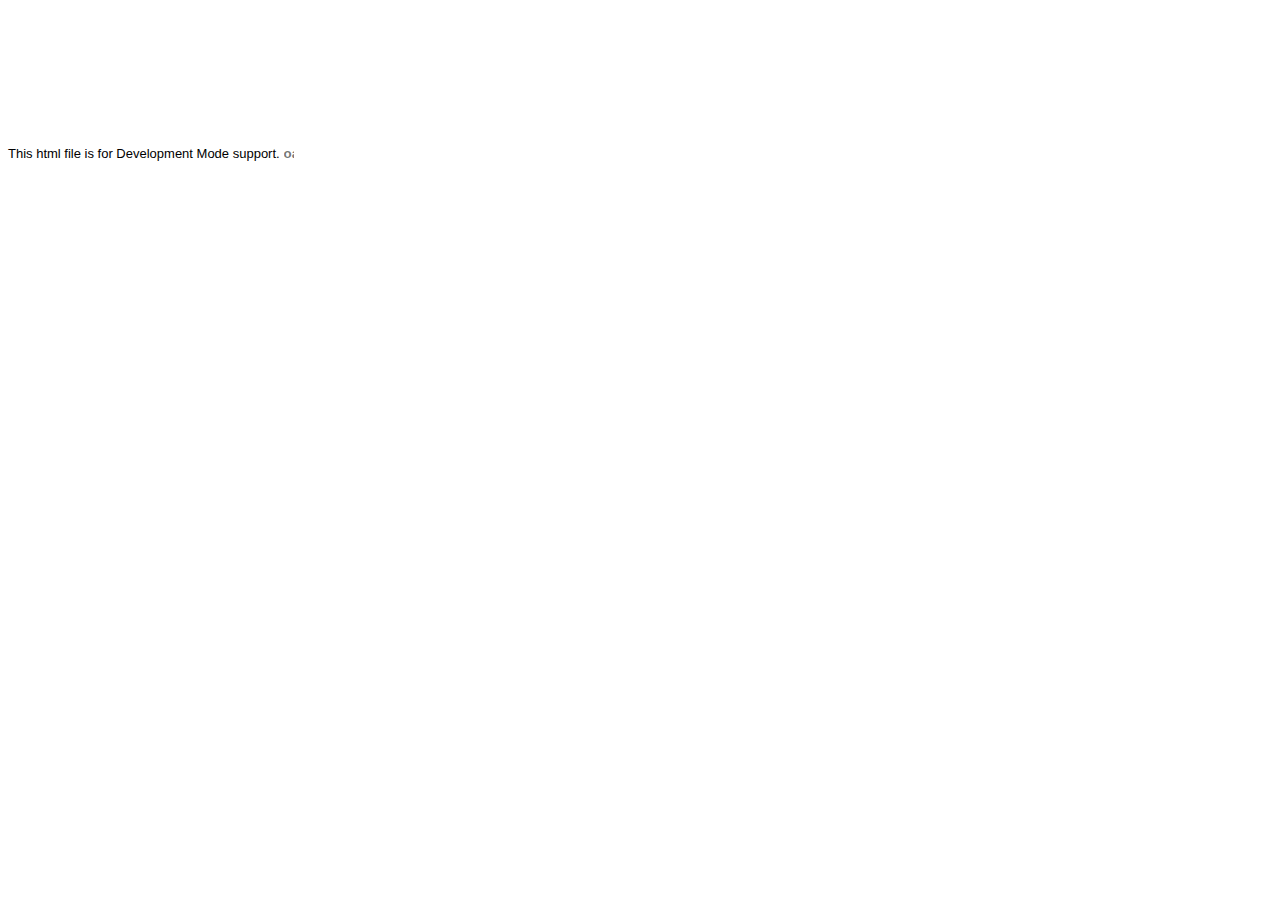
<file: cluepageMGWT/war/cluepageMGWT/hosted.html>
<html>
<head><script>
var $wnd = parent;
var $doc = $wnd.document;
var $moduleName, $moduleBase, $entry
,$stats = $wnd.__gwtStatsEvent ? function(a) {return $wnd.__gwtStatsEvent(a);} : null
,$sessionId = $wnd.__gwtStatsSessionId ? $wnd.__gwtStatsSessionId : null;
// Lightweight metrics
if ($stats) {
  var moduleFuncName = location.search.substr(1);
  var moduleFunc = $wnd[moduleFuncName];
  var moduleName = moduleFunc ? moduleFunc.moduleName : "unknown";
  $stats({moduleName:moduleName,sessionId:$sessionId,subSystem:'startup',evtGroup:'moduleStartup',millis:(new Date()).getTime(),type:'moduleEvalStart'});
}
var $hostedHtmlVersion="2.1";

var gwtOnLoad;
var $hosted = "localhost:9997";

function loadIframe(url) {
  var topDoc = window.top.document;

  // create an iframe
  var iframeDiv = topDoc.createElement("div");
  iframeDiv.innerHTML = "<iframe scrolling=no frameborder=0 src='" + url + "'>";
  var iframe = iframeDiv.firstChild;
  
  // mess with the iframe style a little
  var iframeStyle = iframe.style;
  iframeStyle.position = "absolute";
  iframeStyle.borderWidth = "0";
  iframeStyle.left = "0";
  iframeStyle.top = "0";
  iframeStyle.width = "100%";
  iframeStyle.backgroundColor = "#ffffff";
  iframeStyle.zIndex = "1";
  iframeStyle.height = "100%";

  // update the top window's document's body's style
  var hostBodyStyle = window.top.document.body.style; 
  hostBodyStyle.margin = "0";
  hostBodyStyle.height = iframeStyle.height;
  hostBodyStyle.overflow = "hidden";

  // insert the iframe
  topDoc.body.insertBefore(iframe, topDoc.body.firstChild);
}

var ua = navigator.userAgent.toLowerCase();
if (ua.indexOf("gecko") != -1) {
  // install eval wrapper on FF to avoid EvalError problem
  var __eval = window.eval;
  window.eval = function(s) {
    return __eval(s);
  }
}
if (ua.indexOf("chrome") != -1) {
  // work around __gwt_ObjectId appearing in JS objects
  var hop = Object.prototype.hasOwnProperty;
  Object.prototype.hasOwnProperty = function(prop) {
    return prop != "__gwt_ObjectId" && hop.call(this, prop);
  };
  // do the same in our parent as well -- see issue 4486
  // NOTE: this will have to be changed when we support non-iframe-based DevMode 
  var hop2 = parent.Object.prototype.hasOwnProperty;
  parent.Object.prototype.hasOwnProperty = function(prop) {
    return prop != "__gwt_ObjectId" && hop2.call(this, prop);
  };
}

// wrapper to call JS methods, which we need both to be able to supply a
// different this for method lookup and to get the exception back
function __gwt_jsInvoke(thisObj, methodName) {
  try {
    var args = Array.prototype.slice.call(arguments, 2);
    return [0, window[methodName].apply(thisObj, args)];
  } catch (e) {
    return [1, e];
  }
}

var __gwt_javaInvokes = [];
function __gwt_makeJavaInvoke(argCount) {
  return __gwt_javaInvokes[argCount] || __gwt_doMakeJavaInvoke(argCount);
}

function __gwt_doMakeJavaInvoke(argCount) {
  // IE6 won't eval() anonymous functions except as r-values
  var argList = "";
  for (var i = 0; i < argCount; i++) {
    argList += ",p" + i;
  }
  var argListNoComma = argList.substring(1);

  return eval(
    "__gwt_javaInvokes[" + argCount + "] =\n" +
    "  function(thisObj, dispId" + argList + ") {\n" +
    "    var result = __static(dispId, thisObj" + argList + ");\n" +
    "    if (result[0]) {\n" +
    "      throw result[1];\n" +
    "    } else {\n" +
    "      return result[1];\n" +
    "    }\n" +
    "  }\n"
  ); 
}

/*
 * This is used to create tear-offs of Java methods.  Each function corresponds
 * to exactly one dispId, and also embeds the argument count.  We get the "this"
 * value from the context in which the function is being executed.
 * Function-object identity is preserved by caching in a sparse array.
 */
var __gwt_tearOffs = [];
var __gwt_tearOffGenerators = [];
function __gwt_makeTearOff(proxy, dispId, argCount) {
  return __gwt_tearOffs[dispId] || __gwt_doMakeTearOff(dispId, argCount);
}

function __gwt_doMakeTearOff(dispId, argCount) {
  return __gwt_tearOffs[dispId] = 
      (__gwt_tearOffGenerators[argCount] || __gwt_doMakeTearOffGenerator(argCount))(dispId);
}

function __gwt_doMakeTearOffGenerator(argCount) {
  // IE6 won't eval() anonymous functions except as r-values
  var argList = "";
  for (var i = 0; i < argCount; i++) {
    argList += ",p" + i;
  }
  var argListNoComma = argList.substring(1);

  return eval(
    "__gwt_tearOffGenerators[" + argCount + "] =\n" +
    "  function(dispId) {\n" +
    "    return function(" + argListNoComma + ") {\n" +
    "      var result = __static(dispId, this" + argList + ");\n" +
    "      if (result[0]) {\n" +
    "        throw result[1];\n" +
    "      } else {\n" +
    "        return result[1];\n" +
    "      }\n" +
    "    }\n" +
    "  }\n"
  ); 
}

function __gwt_makeResult(isException, result) {
  return [isException, result];
}

function __gwt_disconnected() {
  // Prevent double-invocation.
  window.__gwt_disconnected = new Function();
  // Do it in a timeout so we can be sure we have a clean stack.
  window.setTimeout(__gwt_disconnected_impl, 1);
}

function __gwt_disconnected_impl() {
  __gwt_displayGlassMessage('GWT Code Server Disconnected',
      'Most likely, you closed GWT Development Mode. Or, you might have lost '
      + 'network connectivity. To fix this, try restarting GWT Development Mode and '
      + '<a style="color: #FFFFFF; font-weight: bold;" href="javascript:location.reload()">'
      + 'REFRESH</a> this page.');
}

// Keep track of z-index to allow layering of multiple glass messages
var __gwt_glassMessageZIndex = 2147483647;

// Note this method is also used by ModuleSpace.java
function __gwt_displayGlassMessage(summary, details) {
  var topWin = window.top;
  var topDoc = topWin.document;
  var outer = topDoc.createElement("div");
  // Do not insert whitespace or outer.firstChild will get a text node.
  outer.innerHTML = 
    '<div style="position:absolute;z-index:' + __gwt_glassMessageZIndex-- +
    ';left:50px;top:50px;width:600px;color:#FFF;font-family:verdana;text-align:left;">' +
    '<div style="font-size:30px;font-weight:bold;">' + summary + '</div>' +
    '<div style="font-size:15px;">' + details + '</div>' +
    '</div>' +
    '<div style="position:absolute;z-index:' + __gwt_glassMessageZIndex-- +
    ';left:0px;top:0px;right:0px;bottom:0px;filter:alpha(opacity=60);opacity:0.6;background-color:#000;"></div>'
  ;
  topDoc.body.appendChild(outer);
  var glass = outer.firstChild;
  var glassStyle = glass.style;

  // Scroll to the top and remove scrollbars.
  topWin.scrollTo(0, 0);
  if (topDoc.compatMode == "BackCompat") {
    topDoc.body.style["overflow"] = "hidden";
  } else {
    topDoc.documentElement.style["overflow"] = "hidden";
  }

  // Steal focus.
  glass.focus();

  if ((navigator.userAgent.indexOf("MSIE") >= 0) && (topDoc.compatMode == "BackCompat")) {
    // IE quirks mode doesn't support right/bottom, but does support this.
    glassStyle.width = "125%";
    glassStyle.height = "100%";
  } else if (navigator.userAgent.indexOf("MSIE 6") >= 0) {
    // IE6 doesn't have a real standards mode, so we have to use hacks.
    glassStyle.width = "125%"; // Get past scroll bar area.
    // Nasty CSS; onresize would be better but the outer window won't let us add a listener IE.
    glassStyle.setExpression("height", "document.documentElement.clientHeight");
  }

  $doc.title = summary + " [" + $doc.title + "]";
}

function findPluginObject() {
  try {
    return document.getElementById('pluginObject');
  } catch (e) {
    return null;
  }
}

function findPluginEmbed() {
  try {
    return document.getElementById('pluginEmbed')
  } catch (e) {
    return null;
  }
}

function findPluginXPCOM() {
  try {
    return __gwt_HostedModePlugin;
  } catch (e) {
    return null;
  }
}

gwtOnLoad = function(errFn, modName, modBase){
  $moduleName = modName;
  $moduleBase = modBase;

  // Note that the order is important
  var pluginFinders = [
    findPluginXPCOM,
    findPluginObject,
    findPluginEmbed,
  ];
  var topWin = window.top;
  var url = topWin.location.href;
  if (!topWin.__gwt_SessionID) {
    var ASCII_EXCLAMATION = 33;
    var ASCII_TILDE = 126;
    var chars = [];
    for (var i = 0; i < 16; ++i) {
      chars.push(Math.floor(ASCII_EXCLAMATION
          + Math.random() * (ASCII_TILDE - ASCII_EXCLAMATION + 1)));
    }
    topWin.__gwt_SessionID = String.fromCharCode.apply(null, chars);
  }
  var plugin = null;
  for (var i = 0; i < pluginFinders.length; ++i) {
    try {
      var maybePlugin = pluginFinders[i]();
      if (maybePlugin != null && maybePlugin.init(window)) {
        plugin = maybePlugin;
        break;
      }
    } catch (e) {
    }
  }
  if (!plugin) {
    // try searching for a v1 plugin for backwards compatibility
    var found = false;
    for (var i = 0; i < pluginFinders.length; ++i) {
      try {
        plugin = pluginFinders[i]();
        if (plugin != null && plugin.connect($hosted, $moduleName, window)) {
          return;
        }
      } catch (e) {
      }
    }
    loadIframe("http://gwt.google.com/missing-plugin");
  } else {
    if (plugin.connect(url, topWin.__gwt_SessionID, $hosted, $moduleName,
        $hostedHtmlVersion)) {
      window.onUnload = function() {
        try {
          // wrap in try/catch since plugins are not required to supply this
          plugin.disconnect();
        } catch (e) {
        }
      };
    } else {
      if (errFn) {
        errFn(modName);
      } else {
        __gwt_displayGlassMessage("Plugin failed to connect to Development Mode server at " +
            simpleEscape($hosted),
            "Follow the underlying troubleshooting instructions");
        loadIframe("http://code.google.com/p/google-web-toolkit/wiki/TroubleshootingOOPHM");
      }
    }
  }
}

function simpleEscape(originalString) {
  return originalString.replace("&","&amp;")
    .replace("<","&lt;")
    .replace(">","&gt;")
    .replace("\"","&quot;");
}

window.onunload = function() {
};

// Lightweight metrics
window.fireOnModuleLoadStart = function(className) {
  $stats && $stats({moduleName:$moduleName, sessionId:$sessionId, subSystem:'startup', evtGroup:'moduleStartup', millis:(new Date()).getTime(), type:'onModuleLoadStart', className:className});
};

window.__gwt_module_id = 0;
</script></head>
<body>
<font face='arial' size='-1'>This html file is for Development Mode support.</font>
<script><!--
// Lightweight metrics
$stats && $stats({moduleName:$moduleName, sessionId:$sessionId, subSystem:'startup', evtGroup:'moduleStartup', millis:(new Date()).getTime(), type:'moduleEvalEnd'});

// OOPHM currently only supports IFrameLinker
var query = parent.location.search;
if (!findPluginXPCOM()) {
  document.write('<embed id="pluginEmbed" type="application/x-gwt-hosted-mode" width="10" height="10">');
  document.write('</embed>');
  document.write('<object id="pluginObject" CLASSID="CLSID:1D6156B6-002B-49E7-B5CA-C138FB843B4E">');
  document.write('</object>');
}

// look for the old query parameter if we don't find the new one
var idx = query.indexOf("gwt.codesvr=");
if (idx >= 0) {
  idx += 12;  // "gwt.codesvr=".length() == 12
} else {
  idx = query.indexOf("gwt.hosted=");
  if (idx >= 0) {
    idx += 11;  // "gwt.hosted=".length() == 11
  }
}
if (idx >= 0) {
  var amp = query.indexOf("&", idx);
  if (amp >= 0) {
    $hosted = query.substring(idx, amp);
  } else {
    $hosted = query.substring(idx);
  }

  // According to RFC 3986, some of this component's characters (e.g., ':')
  // are reserved and *may* be escaped.
  $hosted = decodeURIComponent($hosted);
}

query = window.location.search.substring(1);
if (query && $wnd[query]) setTimeout($wnd[query].onScriptLoad, 1);
--></script></body></html>
</file>
